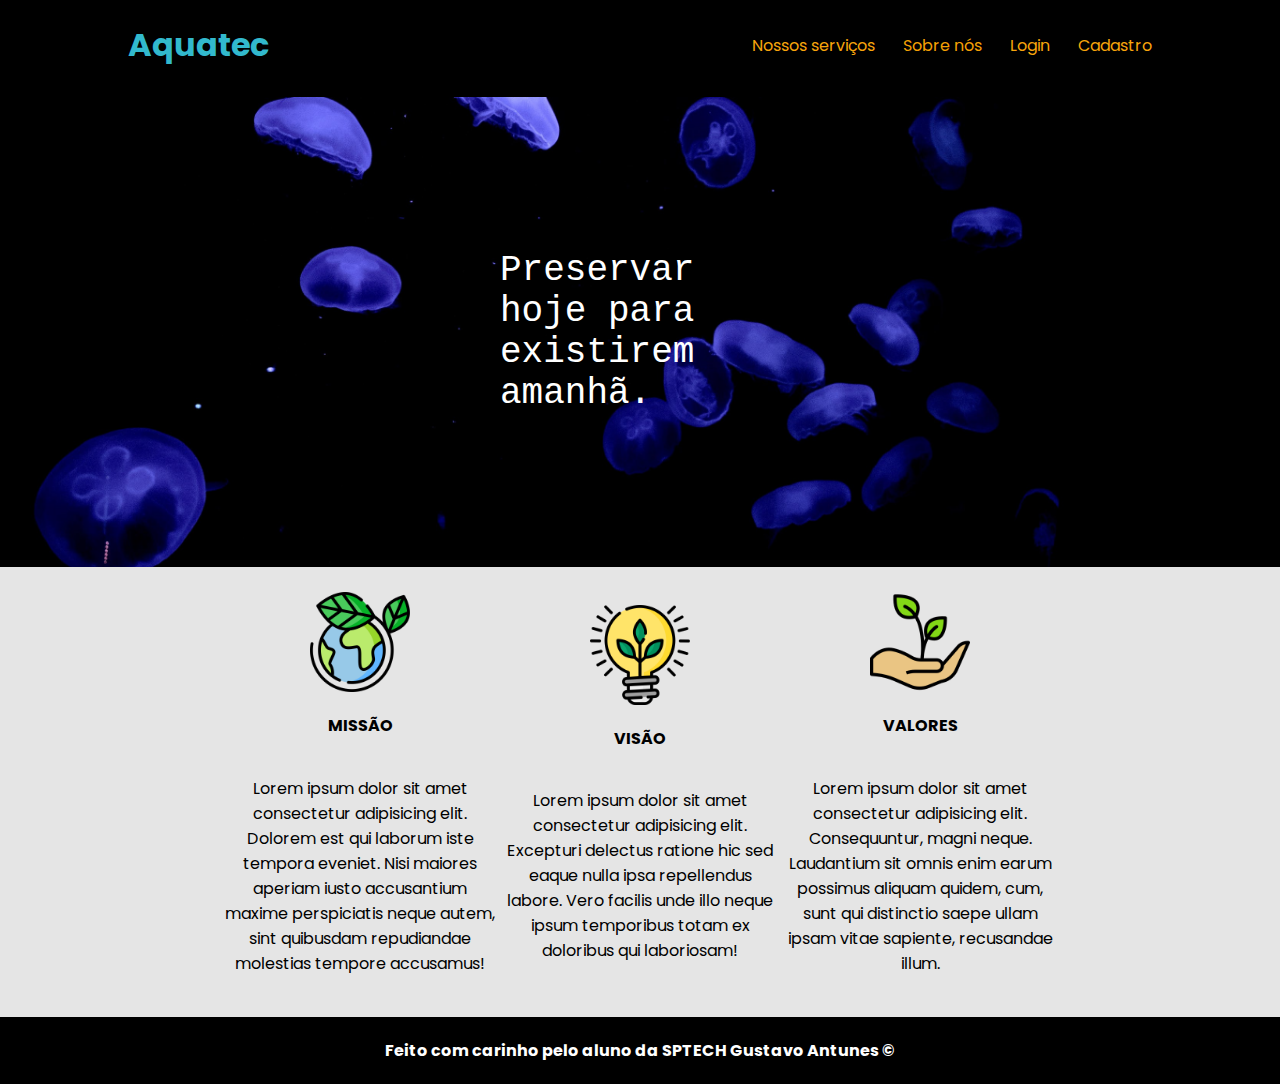
<file: public/index.html>
<!DOCTYPE html>
<html lang="en">
<head>
    <meta charset="UTF-8">
    <meta name="viewport" content="width=device-width, initial-scale=1.0">
    <title>Aquatec</title>
    <link rel="stylesheet" href="style.css">
</head>
<body>
    <div class="header">
        <div class="container">
            <h1>Aquatec</h1>

            <ul>
                <li><a href="https://www.google.com.br/">Nossos serviços</a></li>
                <li>Sobre nós</li>
                <li><a href="login.html">Login</a></li>
                <li><a href="cadastro.html">Cadastro</a></li>
            </ul>
        </div>
    </div>

    <div class="banner">
        <div class="container">
            <p>Preservar hoje para existirem amanhã.</p>
        </div>
    </div>

    <div class="social">

        <div class="container">

            <div class="boxes">
                
                <div class="box">
                    <img src="assets/img/planet-earth_color.png">
                    <h4>MISSÃO</h4>
                    <p>Lorem ipsum dolor sit amet consectetur adipisicing elit. Dolorem est qui laborum iste tempora eveniet. Nisi maiores aperiam iusto accusantium maxime perspiciatis neque autem, sint quibusdam repudiandae molestias tempore accusamus!</p>
                </div>

                <div class="box">
                    <img src="assets/img/lightbulb_color.png">
                    <h4>VISÃO</h4>
                    <p>Lorem ipsum dolor sit amet consectetur adipisicing elit. Excepturi delectus ratione hic sed eaque nulla ipsa repellendus labore. Vero facilis unde illo neque ipsum temporibus totam ex doloribus qui laboriosam!</p>
                </div>

                <div class="box">
                    <img src="assets/img/growth_color.png">
                    <h4>VALORES</h4>
                    <p>Lorem ipsum dolor sit amet consectetur adipisicing elit. Consequuntur, magni neque. Laudantium sit omnis enim earum possimus aliquam quidem, cum, sunt qui distinctio saepe ullam ipsam vitae sapiente, recusandae illum.</p>
                </div>

            </div>

        </div>

    </div>

    <div class="footer">

        <div class="container">
            <h4>Feito com carinho pelo aluno da SPTECH Gustavo Antunes &copy;</h4>
        </div>

    </div>
</body>
</html>
</file>
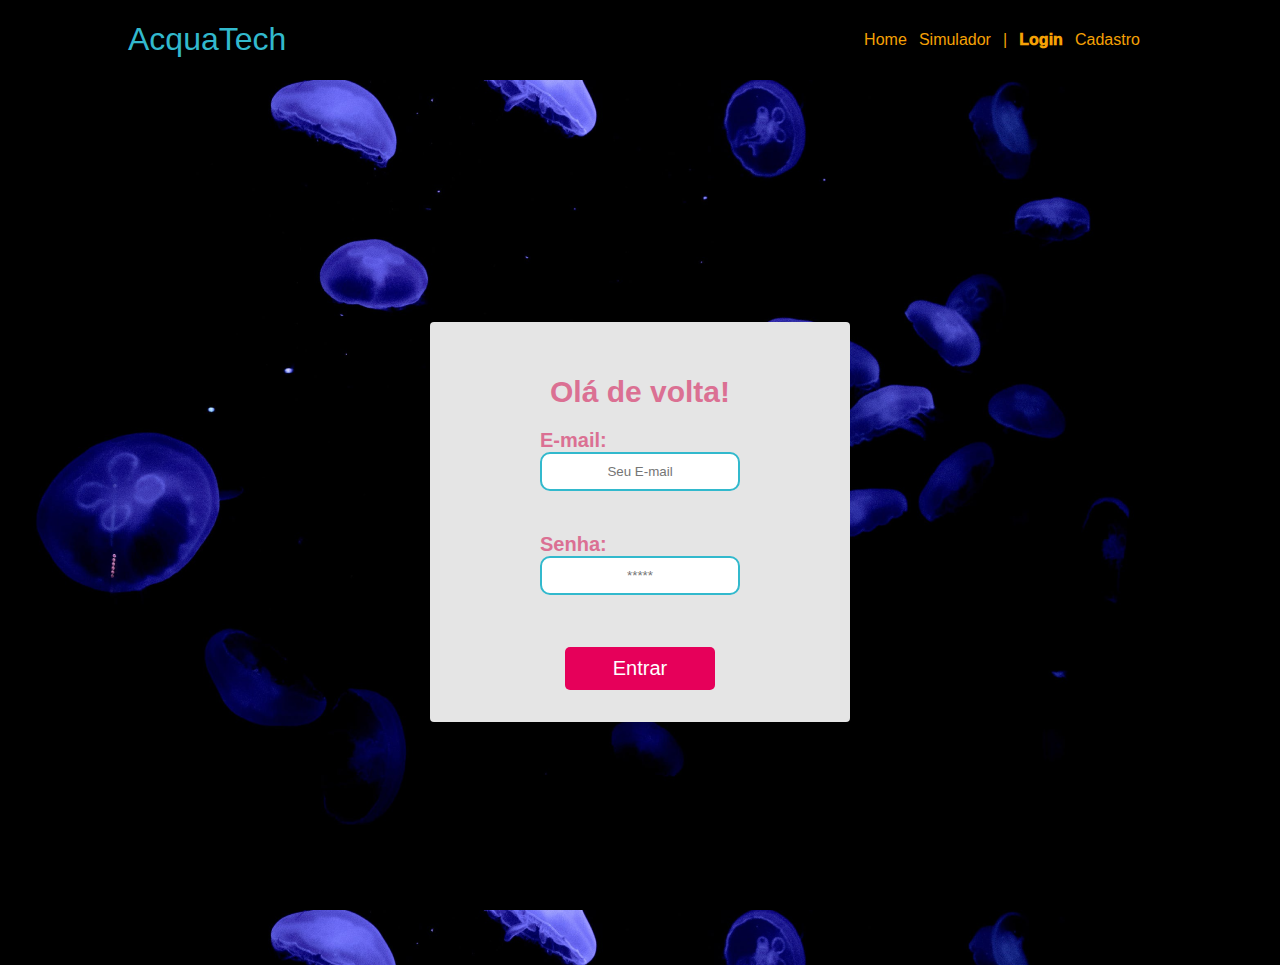
<file: public/login.html>
<!DOCTYPE html>
<html lang="en">

<head>
    <meta charset="UTF-8">
    <meta http-equiv="X-UA-Compatible" content="IE=edge">
    <meta name="viewport" content="width=device-width, initial-scale=1.0">
    <title>LOGIN - AquaTech</title>

    <!-- Aqui colocamos o link para o arquivo de estilização-->
    <link rel="stylesheet" href="estilo.css">
</head>

<body>
    <!-- Nosso cabeçalho -->
    <div class="header">
        <div class="container">
            <h1 class="titulo">AcquaTech</h1>

            <ul class="navBar">
                <li> <a href="index.html">Home</a></li>
                <li>Simulador</li>
                <li>|</li>
                <li id="aqui"><a href="login.html">Login</a></li>
                <li><a href="cadastro.html">Cadastro</a></li>
            </ul>
        </div>

    </div>

    <!-- Começo do Banner -->

    <div class="banner">
        <div class="container">
            <div class="caixa_formulario">
                <h1>Olá de volta!</h1>
                <div class="formulario">

                    <span>E-mail:</span>
                    <input id="email_input" type="email" placeholder="Seu E-mail"> <br>

                    <span>Senha:</span>
                    <input id="senha_input" type="password" placeholder="*****"> <br>

                    <button>Entrar</button>
                </div>
            </div>
        </div>
    </div>

    <!-- Fim do Banner -->

</body>

</html>
</file>
<file: public/style.css>
@import url('https://fonts.googleapis.com/css2?family=Poppins:ital,wght@0,100;0,400;1,400&display=swap');

*{
    font-family: "Poppins";
}

body{
    margin: 0;
    background-color: black;
}

.header{
    border-bottom: 3px solid black;
    background-color: black;
    margin: 0px 0px 3px 0px;
}

.header ul{
    width: 400px;
    list-style: none;
    display: flex;
    justify-content: space-between;
    color: rgb(245, 161, 5);
}

.header ul li a{
    color: rgb(247, 165, 12);
    text-decoration: none;
}

.header h1{
    color: #32b9cd;
}

.header .container{
    width: 80%;
    margin: auto;
    display: flex;
    justify-content: space-between;
    align-items: center;
}

.container{
    display: flex;
    width: 80%;
    margin: auto;
}


.banner{
    background-image: url(assets/img/bg-jelly-fish-para_outras_pags.png);
    background-size: cover;
}

.banner .container{
    justify-content: center;
    align-items: center;
    height: 470px;
}

.banner .container p{
    font-family: 'Courier New', Courier, monospace;
    font-size: 36px;
    color: white;
    width: 280px;
}

.social{
    background-color: #e5e5e5;
    display: flex;
}

.social .container{
    justify-content: center;
}

.box img{
    width: 100px;
}

.social .container .boxes{
    display: flex;
    justify-content: space-between;
}

.box{
    width: 280px;
    height: 450px;
    display: flex;
    flex-direction: column;
    justify-content: center;
    align-items: center;
}

.box p{
    text-align: center;
}

.footer{
    height: 60px;
    width: 100%;
    background-color: black;
    color: white;
}

.footer .container{
    justify-content: center;
}

.card{
    width: 30%;
    background-color: #e5e5e5;
    border-radius: 10px;
    display: flex;
    align-items: center;
    justify-content: space-evenly;
    flex-direction: column;
    color: #1C1C1C;
}

.card h2{
    margin: 0;
    font-size: 30px;
}

.formulario{
    display: flex;
    height: 90%;
    width: 80%;
    justify-content: space-around;
    flex-direction: column;
}

.formulario span{
    font-size: 15px;
    font-weight: 800;
    text-align: center;
}

.formulario input{
    width: 250px;
    height: 40px;
    border: none;
    text-align: center;
    border-radius: 10px;
}

.campo{
    display: flex;
    flex-direction: column;
    justify-content: center;
}

.login .container{
    justify-content: center;
    height: 555px;
}

.botao{
    cursor: pointer;
    border-radius: 15px;
    height: 50px;
    width: 150px;
    align-self: center;
    color: white;
    border: 0;
    font-size: 19px;
    font-weight: 800;
    background-color: rgb(48, 44, 165);   
}
</file>
<file: public/estilo.css>
*{
    font-family: Arial;
}

body {
    margin: 0;
    background: black;
}

/* Começo do cabeçalho */


.container {
    width: 80%;
    margin: auto;
    display: flex;
}

.header .container {
    justify-content: space-between;
}

.header ul #aqui {
    font-weight: 1000;
}

ul {
    color: rgb(245, 161, 5);
}

a {
    color: rgb(245, 161, 5);
    text-decoration: none;
}

.titulo {
    color: #32b9cd;
    width: fit-content;
    font-weight: 500;
}

.navBar {
    width: 300px;
    padding: 0;
    list-style: none;
    display: flex;
    justify-content: space-evenly;
    align-items: center;
}

.banner {
    background-image: url("assets/img/bg-jelly-fish-para_outras_pags.png");
    height: 885px;
    color: #fff;
    display: flex;
    
}

.banner .container {
    font-size: 36px;
    justify-content: center;
}

.caixa_formulario {
    background: rgb(229, 229, 229);
    width: 420px;
    height: 400px;
    color: palevioletred;
    display: flex;
    flex-direction: column;
    justify-content: center;
    align-items: center;
    border-radius: 4px;
}

.caixa_formulario h1 {
    font-size: 30px;
}

.formulario {
    display: flex;
    flex-direction: column;
    width: 200px;
}

.formulario button {
    margin-top: 10px;
    background: rgb(230, 0, 90);
    color: #fff;
    padding: 10px 15px;
    border: none;
    border-radius: 5px;
    font-size: 20px;
    width: 150px;
    align-self: center;
    cursor: pointer;
}

.formulario input {
    padding: 10px 15px;
    text-align: center;
    border: 2px solid rgb(50, 185, 205);
    border-radius: 10px;
}

.formulario span {
    font-size: 20px;
    font-weight: 600;
}
</file>
